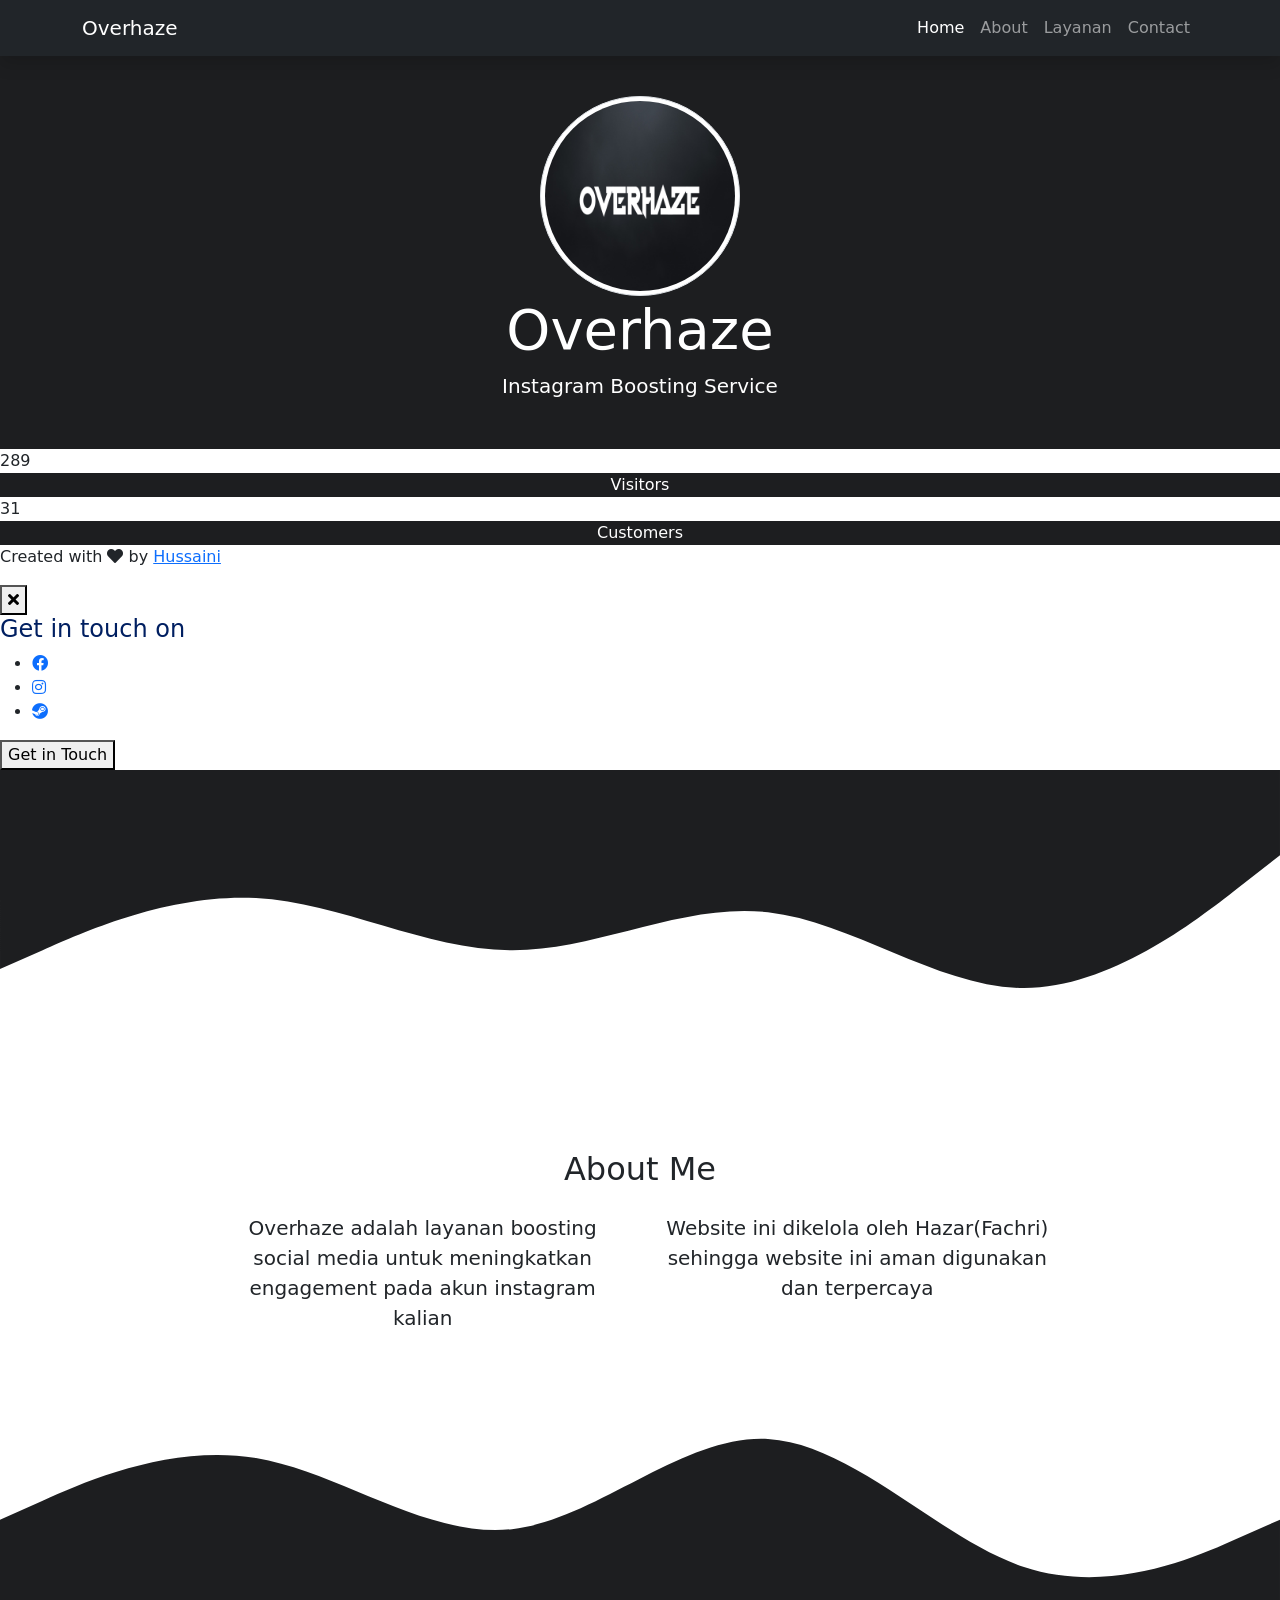
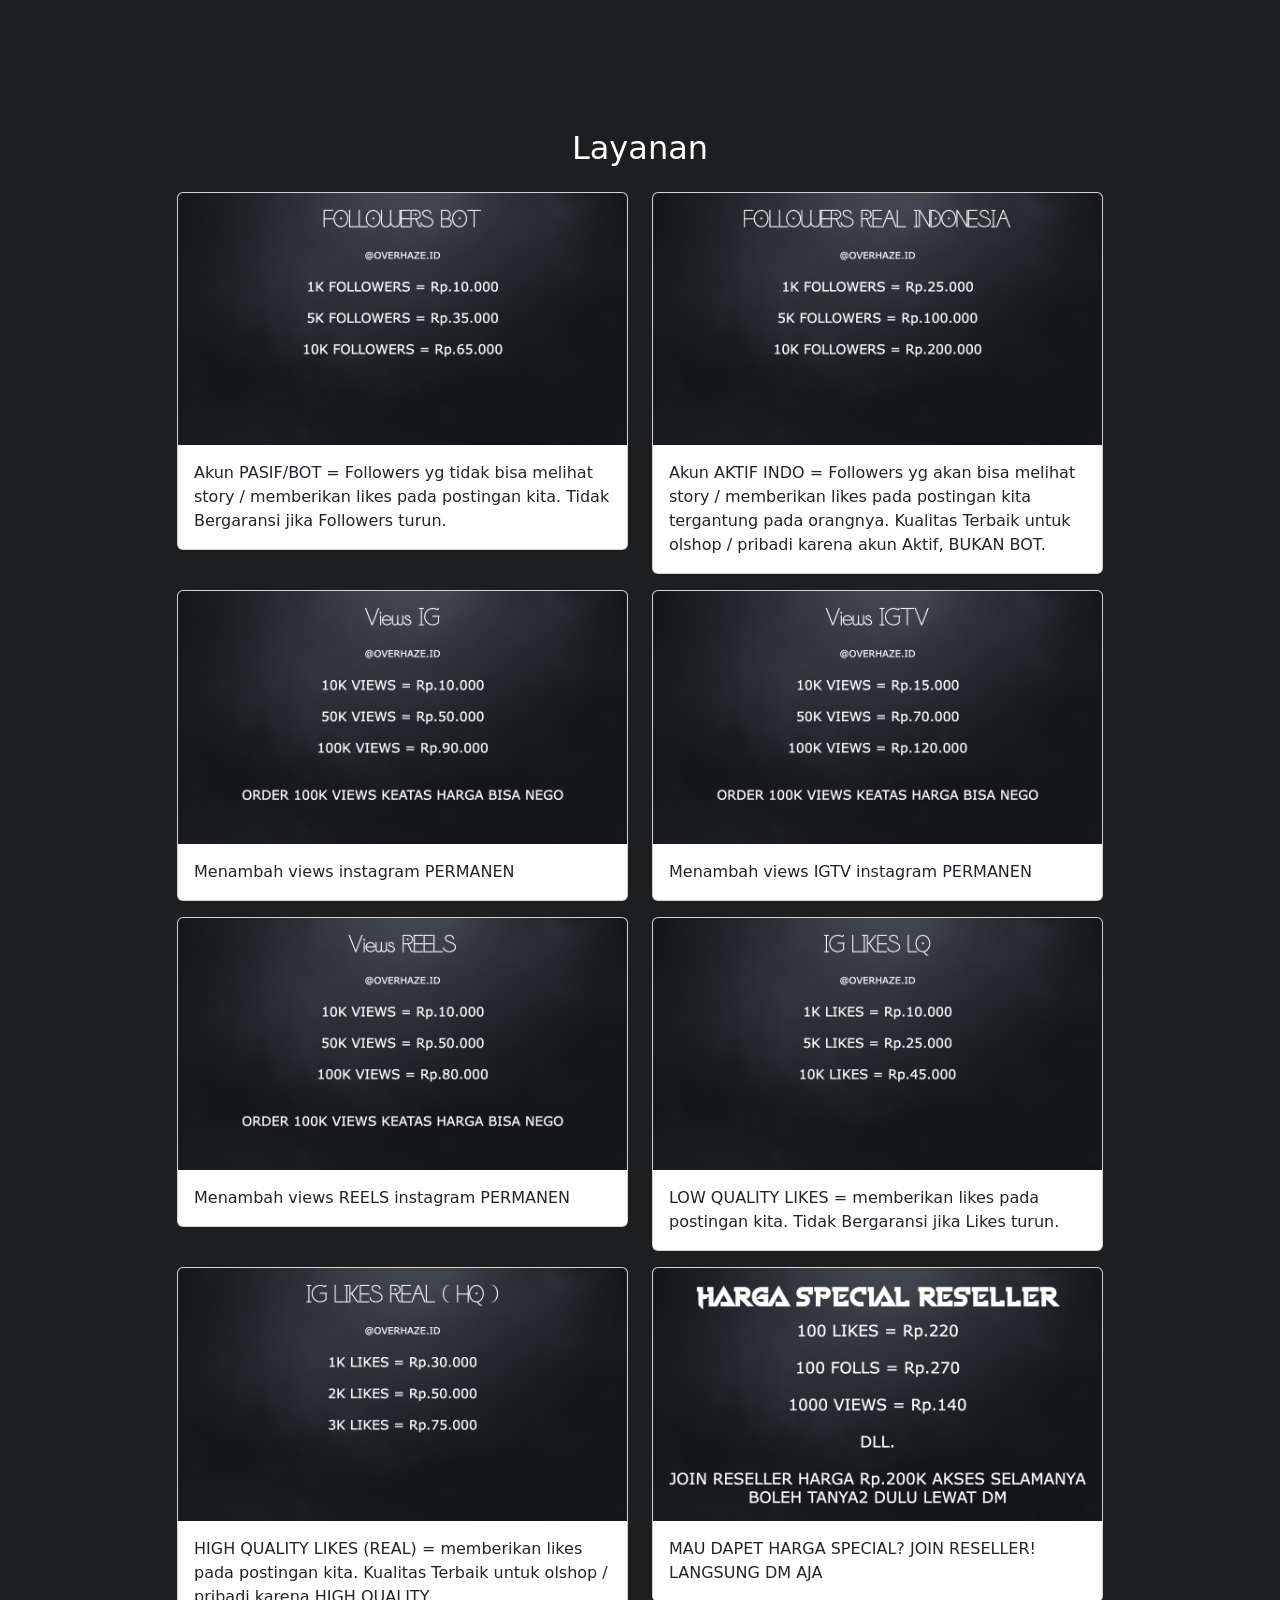
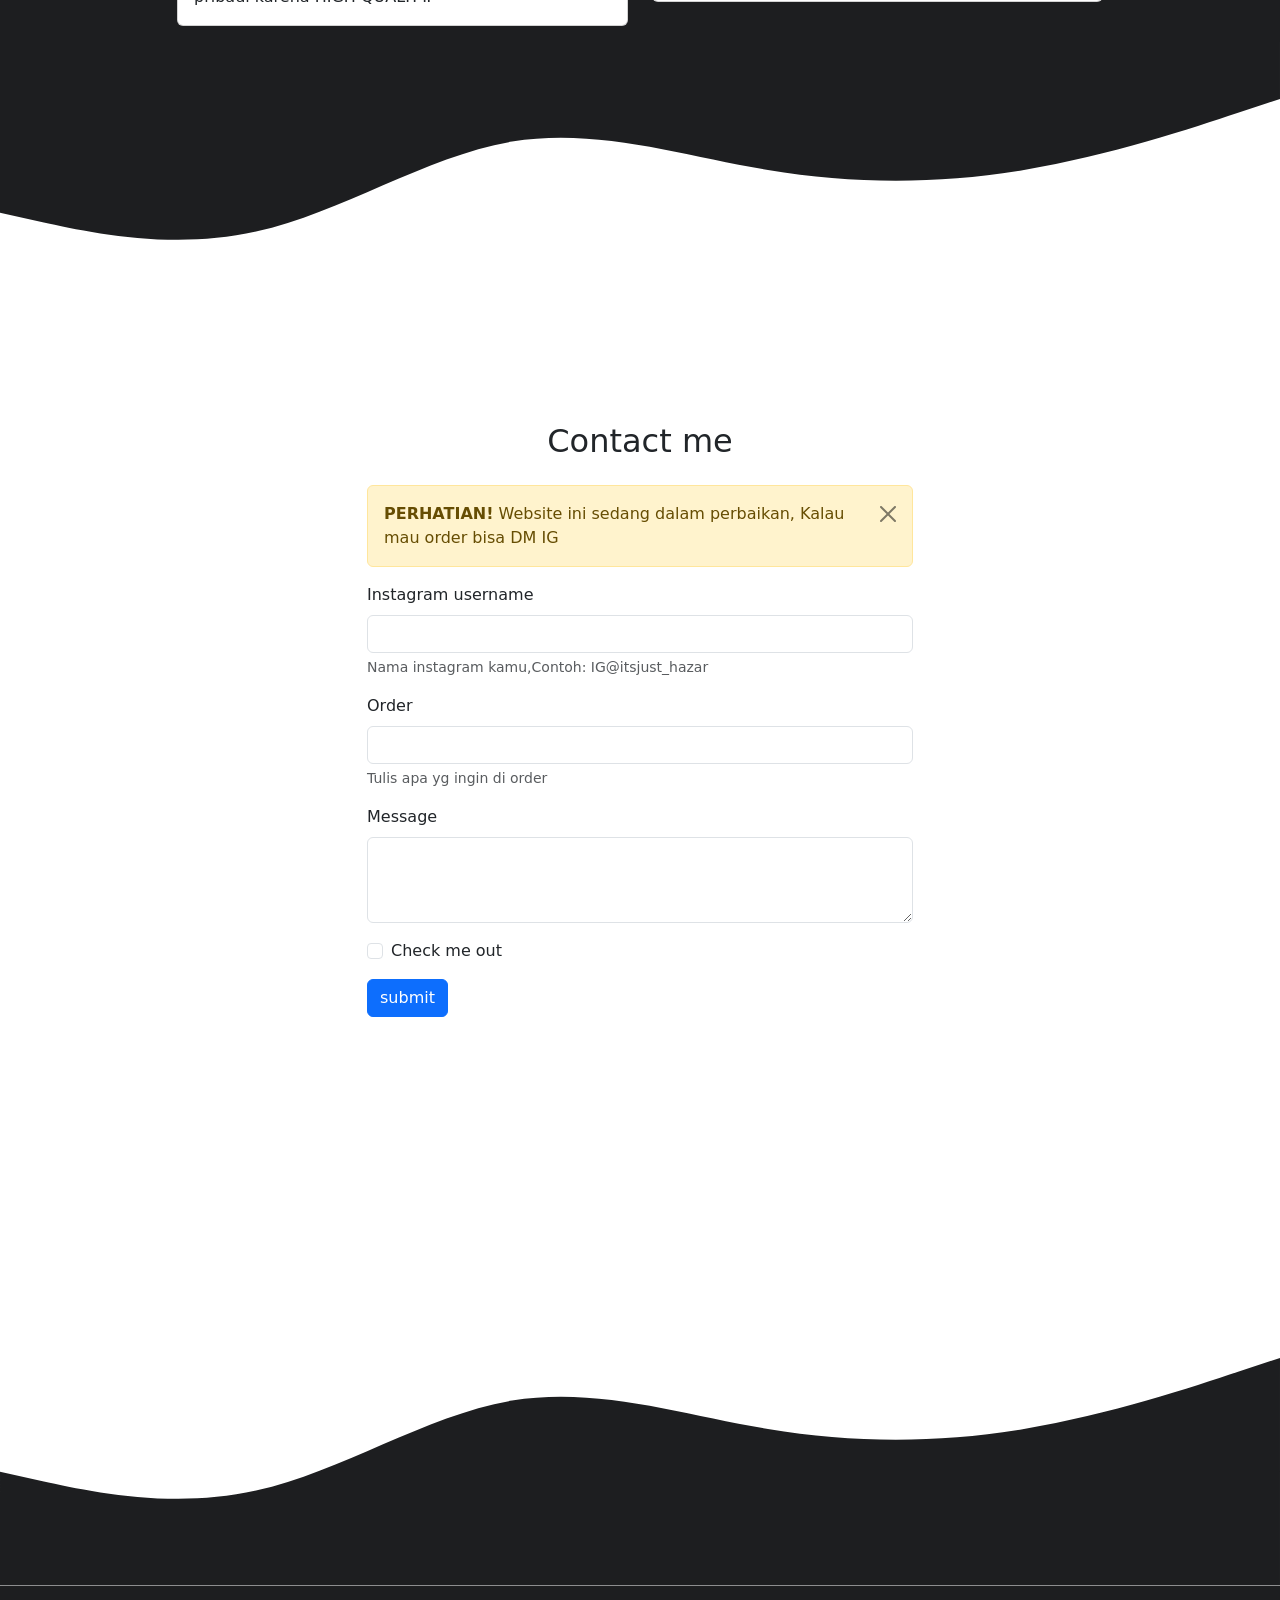
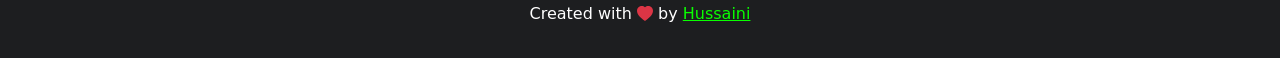
<file: index.html>
<!DOCTYPE html>
<html lang="en">
  <head>

    <!-- Required meta tags -->
    <meta charset="utf-8" />
    <meta name="viewport" content="width=device-width, initial-scale=1" />

    <!-- Bootstrap CSS and Icons-->
    <link href="https://cdn.jsdelivr.net/npm/bootstrap@5.0.1/dist/css/bootstrap.min.css" rel="stylesheet" integrity="sha384-+0n0xVW2eSR5OomGNYDnhzAbDsOXxcvSN1TPprVMTNDbiYZCxYbOOl7+AMvyTG2x" crossorigin="anonymous" />
    <link rel="stylesheet" href="https://cdnjs.cloudflare.com/ajax/libs/font-awesome/5.10.2/css/all.min.css" />
    <!-- My CSS -->

    <link rel="stylesheet" href="style.css" />
    <title>Overhaze.com</title>

    
  </head>
  
    <script src="https://cdn.jsdelivr.net/npm/bootstrap@5.0.1/dist/js/bootstrap.bundle.min.js" integrity="sha384-gtEjrD/SeCtmISkJkNUaaKMoLD0//ElJ19smozuHV6z3Iehds+3Ulb9Bn9Plx0x4" crossorigin="anonymous"></script>
  <body id="Home">

  

  <!-- Navbar -->

  <nav class="navbar navbar-expand-lg navbar-dark bg-dark shadow fixed-top">
    <div class="container">
      <a class="navbar-brand" href="#">Overhaze</a>
      <button class="navbar-toggler" type="button" data-bs-toggle="collapse" data-bs-target="#navbarNav" aria-controls="navbarNav" aria-expanded="false" aria-label="Toggle navigation">
        <span class="navbar-toggler-icon"></span>
      </button>
      <div class="collapse navbar-collapse" id="navbarNav">
        <ul class="navbar-nav ms-auto">
          <li class="nav-item">
            <a class="nav-link active" aria-current="page" href="#Home">Home</a>
          </li>
          <li class="nav-item">
            <a class="nav-link" href="#About">About</a>
          </li>
          <li class="nav-item">
            <a class="nav-link" href="#Layanan">Layanan</a>
          </li>
          <li class="nav-item">
            <a class="nav-link" href="#Contact">Contact</a>
          </li>
          <li class="nav-item"></li>
        </ul>
      </div>
    </div>
  </nav>

  <!-- Akhir navbar -->

  <!-- Jumbotron -->

  <section class="jumbotron text-center">
    <img src="LOGO FACHRI 1.jpg" alt="logo2" width="200" class="rounded-circle img-thumbnail" />
    <h1 style="color: #ffffff" class="display-4">Overhaze</h1>
    <p style="color: #ffff" class="lead">Instagram Boosting Service</p>
  </section>

<!-- counter -->

<div class="counter" data-target="448"></div>
<span style="display: flex; align-items: center; justify-content: center; background-color: #1d1e20; color: #ffffff;">Visitors</span>


<div class="counter" data-target="31"></div>
<span style="display: flex; align-items: center; justify-content: center; background-color: #1d1e20; color: #ffffff;">Customers</span>


<!-- SOCIAL PANEL HTML -->
<div class="social-panel-container">
  <div class="social-panel">
    <p>Created with <i class="fa fa-heart"></i> by <a target="_blank" href="https://instagram.com/itsjust_hazar/">Hussaini</a></p>
    <button class="close-btn"><i class="fas fa-times"></i></button>
    <h4 style="color: #001f61;">Get in touch on</h4>
    <ul>
      <li>
        <a href="https://www.facebook.com/itsjust.hazar/" target="_blank">
          <i class="fab fa-facebook"></i>
        </a>
      </li>
      <li>
        <a href="https://instagram.com/itsjust_hazar" target="_blank">
          <i class="fab fa-instagram"></i>
        </a>
      </li>
      <li>
        <a href="https://steamcommunity.com/profiles/76561198878450497/" target="_blank">
          <i class="fab fa-steam"></i>
        </a>
      </li>
    </ul>
  </div>
</div>
<button class="floating-btn">Get in Touch</button>

<!-- partial -->
<script src="./script.js"></script>

  <svg xmlns="http://www.w3.org/2000/svg" viewBox="0 0 1440 320">
    <path
      fill="#1d1e20"
      fill-opacity="1"
      d="M0,224L48,202.7C96,181,192,139,288,144C384,149,480,203,576,202.7C672,203,768,149,864,160C960,171,1056,245,1152,245.3C1248,245,1344,171,1392,133.3L1440,96L1440,0L1392,0C1344,0,1248,0,1152,0C1056,0,960,0,864,0C768,0,672,0,576,0C480,0,384,0,288,0C192,0,96,0,48,0L0,0Z"
    ></path>
  </svg>
  <!-- Akhir jumbotron -->

  <!-- About -->

  <section id="About">
    <div class="container">
      <div class="row text-center mb-3">
        <disv class="col">
          <h2>About Me</h2>
        </disv>
      </div>
    </div>
    <div class="row justify-content-center fs-5 text-center">
      <div class="col-md-4">
        <p>Overhaze adalah layanan boosting social media untuk meningkatkan engagement pada akun instagram kalian
          
          
          </p>
      </div>
      <div class="col-md-4">
        <p>Website ini dikelola oleh Hazar(Fachri) sehingga website ini aman digunakan dan terpercaya
        </p>
      </div>
    </div>
    <svg xmlns="http://www.w3.org/2000/svg" viewBox="0 0 1440 320">
      <path
        fill="#1d1e20"
        fill-opacity="1"
        d="M0,192L48,170.7C96,149,192,107,288,122.7C384,139,480,213,576,202.7C672,192,768,96,864,101.3C960,107,1056,213,1152,245.3C1248,277,1344,235,1392,213.3L1440,192L1440,320L1392,320C1344,320,1248,320,1152,320C1056,320,960,320,864,320C768,320,672,320,576,320C480,320,384,320,288,320C192,320,96,320,48,320L0,320Z"
      ></path>
    </svg>
  </section>

  <!-- Akhir about -->

  <!-- Layanan -->

  <section id="Layanan">
    <div class="container">
      <div class="row text-center mb-3">
        <div class="col">
          <h2 style="color: #ffff">Layanan</h2>
        </div>
      </div>
      <div class="row justify-content-center">
      <div class="col-md-5 mb-3">
        <div class="card">
          <img src="FOLLS BOT NEW.jpg" class="card-img-top" alt="Project7" />
          <div class="card-body">
            <p class="card-text">Akun PASIF/BOT = Followers yg tidak bisa melihat story / memberikan likes pada postingan kita. Tidak Bergaransi jika Followers turun.</p>
          </div>
          </div>
        </div>
      <div class="col-md-5 mb-3">
        <div class="card">
          <img src="FOLLOWERS REAL INDO NEW.jpg" class="card-img-top" alt="Project7" />
          <div class="card-body">
            <p class="card-text">Akun AKTIF INDO = Followers yg akan bisa melihat story / memberikan likes pada postingan kita tergantung pada orangnya. Kualitas Terbaik untuk olshop / pribadi karena akun Aktif, BUKAN BOT.</p>
          </div>
          </div>
        </div>
      <div class="col-md-5 mb-3">
        <div class="card">
          <img src="VIEWS IG NEWW.jpg" class="card-img-top" alt="Project7" />
          <div class="card-body">
            <p class="card-text">Menambah views instagram PERMANEN</p>
          </div>
          </div>
        </div>
      <div class="col-md-5 mb-3">
        <div class="card">
          <img src="VIEWS IGTV NEW.jpg" class="card-img-top" alt="Project7" />
          <div class="card-body">
            <p class="card-text">Menambah views IGTV instagram PERMANEN</p>
          </div>
          </div>
        </div>
      <div class="col-md-5 mb-3">
        <div class="card">
          <img src="VIEWS REELS NEW.jpg" class="card-img-top" alt="Project7" />
          <div class="card-body">
            <p class="card-text">Menambah views REELS instagram PERMANEN</p>
          </div>
          </div>
        </div>
      <div class="col-md-5 mb-3">
        <div class="card">
          <img src="IG LIKES LQ NEW.jpg" class="card-img-top" alt="Project7" />
          <div class="card-body">
            <p class="card-text">LOW QUALITY LIKES = memberikan likes pada postingan kita. Tidak Bergaransi jika Likes turun.</p>
          </div>
          </div>
        </div>
      <div class="col-md-5 mb-3">
        <div class="card">
          <img src="IG LIKES REAL HQ NEW.jpg" class="card-img-top" alt="Project7" />
          <div class="card-body">
            <p class="card-text">HIGH QUALITY LIKES (REAL) = memberikan likes pada postingan kita. Kualitas Terbaik untuk olshop / pribadi karena HIGH QUALITY.</p>
          </div>
          </div>
        </div>
      <div class="col-md-5 mb-3">
        <div class="card">
          <img src="RSLLR 3.jpg" class="card-img-top" alt="Project7" />
          <div class="card-body">
            <p class="card-text">MAU DAPET HARGA SPECIAL? JOIN RESELLER! LANGSUNG DM AJA</p>
          </div>
          </div>
        </div>
     
                  
          </div>
        </div>
      </div>
        
      </div>
    </section>
  </div>
  <svg xmlns="http://www.w3.org/2000/svg" viewBox="0 0 1440 320"><path fill="#1d1e20" fill-opacity="1" d="M0,192L48,202.7C96,213,192,235,288,213.3C384,192,480,128,576,112C672,96,768,128,864,144C960,160,1056,160,1152,144C1248,128,1344,96,1392,80L1440,64L1440,0L1392,0C1344,0,1248,0,1152,0C1056,0,960,0,864,0C768,0,672,0,576,0C480,0,384,0,288,0C192,0,96,0,48,0L0,0Z"></path></svg>
</section>
<!-- Akhir Project -->

  <!-- Contact -->
  <section id="Contact">
    <div class="container">
      <div class="row text-center mb-3">
        <div class="col">
          <h2>Contact me</h2>
        </div>
      </div>
      <div class="row justify-content-center">
        <div class="col-md-6">

          <div class="alert alert-warning alert-dismissible fade show my-alert" role="alert">
            <strong>PERHATIAN!</strong> Website ini sedang dalam perbaikan, Kalau mau order bisa DM IG
            <button type="button" class="btn-close" data-bs-dismiss="alert" aria-label="Close"></button>
          </div>

          <form name="hussaini-contact-form">
            <div class="mb-3">
              <label for="Email address" class="form-label">Instagram username</label>
              <input type="email" class="form-control" id="Email address" aria-describedby="emailHelp" name="email">
              <div id="emailHelp" class="form-text">Nama instagram kamu,Contoh: IG@itsjust_hazar</div>
            </div>
            <div class="mb-3">
              <label for="Order" class="form-label">Order</label>
              <input type="order" class="form-control" id="Order" name="order">
              <div id="emailHelp" class="form-text">Tulis apa yg ingin di order</div>
            </div>
            <div class="mb-3">
              <label for="Message" class="form-label">Message</label>
              <textarea class="form-control" id="Message" rows="3" name="message"></textarea>
              
            </div>
            <div class="mb-3 form-check">
              <input type="checkbox" class="form-check-input" id="exampleCheck1" name="message">
              <label class="form-check-label" for="exampleCheck1">Check me out</label>
            </div>
            <button type="submit" class="btn btn-primary btn-submit">submit</button>
        
            <button class="btn btn-primary btn-loading d-none" type="button" disabled>
              <span class="spinner-border spinner-border-sm" role="status" aria-hidden="true"></span>
              Loading...</button>
              
              
            </form>


            </button>
          </form>
        </div>
      </div>
    </div>
  </section>
  <svg xmlns="http://www.w3.org/2000/svg" viewBox="0 0 1440 320"><path fill="#fff" fill-opacity="1" d="M0,192L48,202.7C96,213,192,235,288,213.3C384,192,480,128,576,112C672,96,768,128,864,144C960,160,1056,160,1152,144C1248,128,1344,96,1392,80L1440,64L1440,0L1392,0C1344,0,1248,0,1152,0C1056,0,960,0,864,0C768,0,672,0,576,0C480,0,384,0,288,0C192,0,96,0,48,0L0,0Z"></path></svg>
</section>
  <!-- Akhir Contact -->

  <!-- Footer -->
  <svg xmlns="http://www.w3.org/2000/svg" viewBox="0 0 1440 320"><path fill="#1d1e20" fill-opacity="1" d="M0,192L48,202.7C96,213,192,235,288,213.3C384,192,480,128,576,112C672,96,768,128,864,144C960,160,1056,160,1152,144C1248,128,1344,96,1392,80L1440,64L1440,320L1392,320C1344,320,1248,320,1152,320C1056,320,960,320,864,320C768,320,672,320,576,320C480,320,384,320,288,320C192,320,96,320,48,320L0,320Z"></path></svg>
  <footer class="text-white text-center p-3" style="background-color: #1d1e20;">

    <p>Created with <svg xmlns="http://www.w3.org/2000/svg" width="16" height="16" fill="currentColor" class="bi bi-heart-fill text-danger" viewBox="0 0 16 16">
      <path fill-rule="evenodd" d="M8 1.314C12.438-3.248 23.534 4.735 8 15-7.534 4.736 3.562-3.248 8 1.314z"/>
    </svg> by <a href="https://www.instagram.com/itsjust_hazar/?igshid=toqi04qfrns2" style="color: rgb(9, 255, 0);">Hussaini</a> 
    </p>

  </footer>
  <!-- Akhir Footer -->

  <script>
    const scriptURL = 'https://script.google.com/macros/s/AKfycbyMFw93btfgtI4DFDhcUVvs1DnVKHlZh07mswbHKiukaX7NQ7aIdCyFKvlpBRN0Aa0m/exec'
    const form = document.forms['hussaini-contact-form']
    const btnSubmit = document.querySelector ('.btn-submit');
    const btnLoading = document.querySelector ('.btn-loading');
    const myAlert = document.querySelector ('.my-alert');
  
    form.addEventListener('submit', e => {
      e.preventDefault()
      // Ketika tombol submit diklik
      // Tampilkan tombol loading, hilangkan tombol submit
      btnLoading.classList.toggle ('d-none');
      btnSubmit.classList.toggle ('d-none');
      
      
  

      fetch(scriptURL, { method: 'POST', body: new FormData(form)})
        .then(response => {

          // Tampilkan tombol submit, hilangkan tombol loading
          btnLoading.classList.toggle ('d-none');
          btnSubmit.classList.toggle ('d-none');
          console.log('Success!', response)

          

          // Tampilkan alert
          myAlert.classList.toggle('d-none');

          // Reset form
          form.reset();

        
        })
        .catch(error => console.error('Error!', error.message))
    })
  </script>




  </body>
</html>
</file>
<file: style.css>
body {
  margin: 0;
  padding: 0;
  overflow-x: hidden;
}

.search-box {
  position: absolute;
  top: 65%;
  left: 50%;
  transform: translate(-50%, -50%);
  background: #2f3640;
  height: 40px;
  border-radius: 40px;
  padding: 10px;
}

.search-box:hover > .search-txt {
  width: 240px;
  padding: 0 6px;
}

.search-box:hover > .search-btn {
  background: white;
}

.search-btn {
  color: #06db18;
  float: right;
  width: 40px;
  height: 40px;
  border-radius: 50%;
  background: #2f3640;
  display: flex;
  justify-content: center;
  align-items: center;
  transition: 0.4s;
}

.search-txt {
  border: none;
  background: none;
  outline: none;
  float: left;
  padding: 0;
  color: white;
  font-size: 16px;
  transition: 0.4s;
  line-height: 40px;
  width: 0px;
}

.jumbotron {
  padding-top: 6rem;
  padding-bottom: 2rem;
  background-color: #1d1e20;
}

#Layanan {
  background-color: #1d1e20;
}

.svg {
  margin-top: 90px;
}

section {
  padding-top: 6rem;
}

::-webkit-scrollbar {
  width: 12px;
}

::-webkit-scrollbar-thumb {
  background: linear-gradient(transparent, #2f3640);
  border-radius: 6px;
}

::-webkit-scrollbar-thumb:hover {
  background: linear-gradient(transparent, #30ff00);
}
</file>
